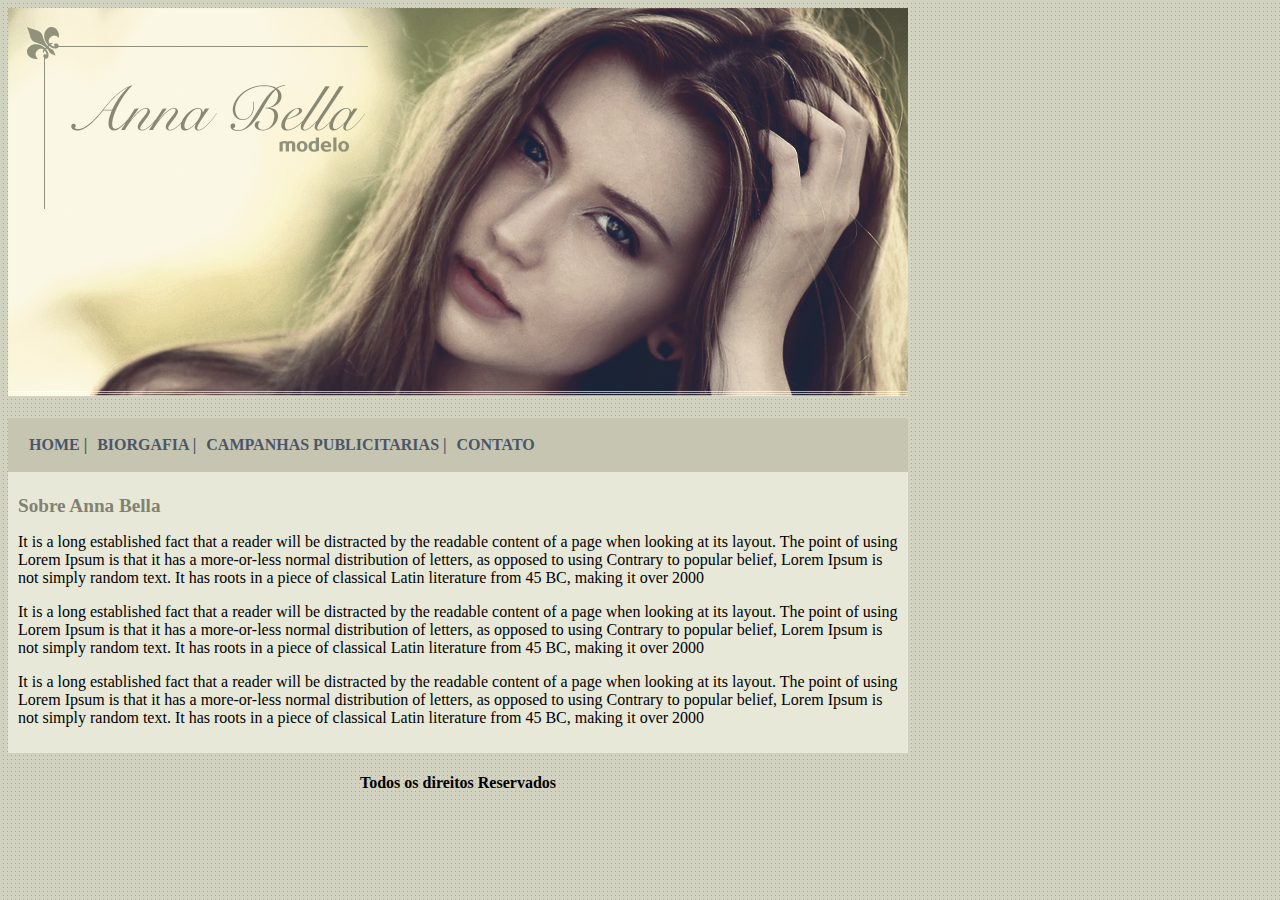
<file: index.html>
<!DOCTYPE html>
<html>
<head>
	<title>Anna Bellsa Oficial</title>
	<meta charset="utf-8">
	
	<link rel="stylesheet" type="text/css" href="estilo.css">
	

</head>
<body>
		<div id="principal">

			<img src="imagens/capa.png"> <br> <br>
		
		<div id="menu">	

			<a href="index.html">HOME |</a>
			<a href="biografia.html">BIORGAFIA |</a>
			<a href="campanhas-publicitaria.html">CAMPANHAS PUBLICITARIAS |</a>
			<a href="contato.html">CONTATO</a>

		</div>

		<div id="conteudo"><!-- começo conteudo -->

			<h1>Sobre Anna Bella</h1>

			<p>It is a long established fact that a reader will be distracted by the readable content of a page when looking at its layout. The point of using Lorem Ipsum is that it has a more-or-less normal distribution of letters, as opposed to using Contrary to popular belief, Lorem Ipsum is not simply random text. It has roots in a piece of classical Latin literature from 45 BC, making it over 2000 </p>

			<p>It is a long established fact that a reader will be distracted by the readable content of a page when looking at its layout. The point of using Lorem Ipsum is that it has a more-or-less normal distribution of letters, as opposed to using Contrary to popular belief, Lorem Ipsum is not simply random text. It has roots in a piece of classical Latin literature from 45 BC, making it over 2000 </p>

			<p>It is a long established fact that a reader will be distracted by the readable content of a page when looking at its layout. The point of using Lorem Ipsum is that it has a more-or-less normal distribution of letters, as opposed to using Contrary to popular belief, Lorem Ipsum is not simply random text. It has roots in a piece of classical Latin literature from 45 BC, making it over 2000</p>			
		</div> <!-- fim conteudo -->

		<div id="rodape">
			<h4 >Todos os direitos Reservados</h4>
		</div>

	</div>


</body>
</html>
</file>
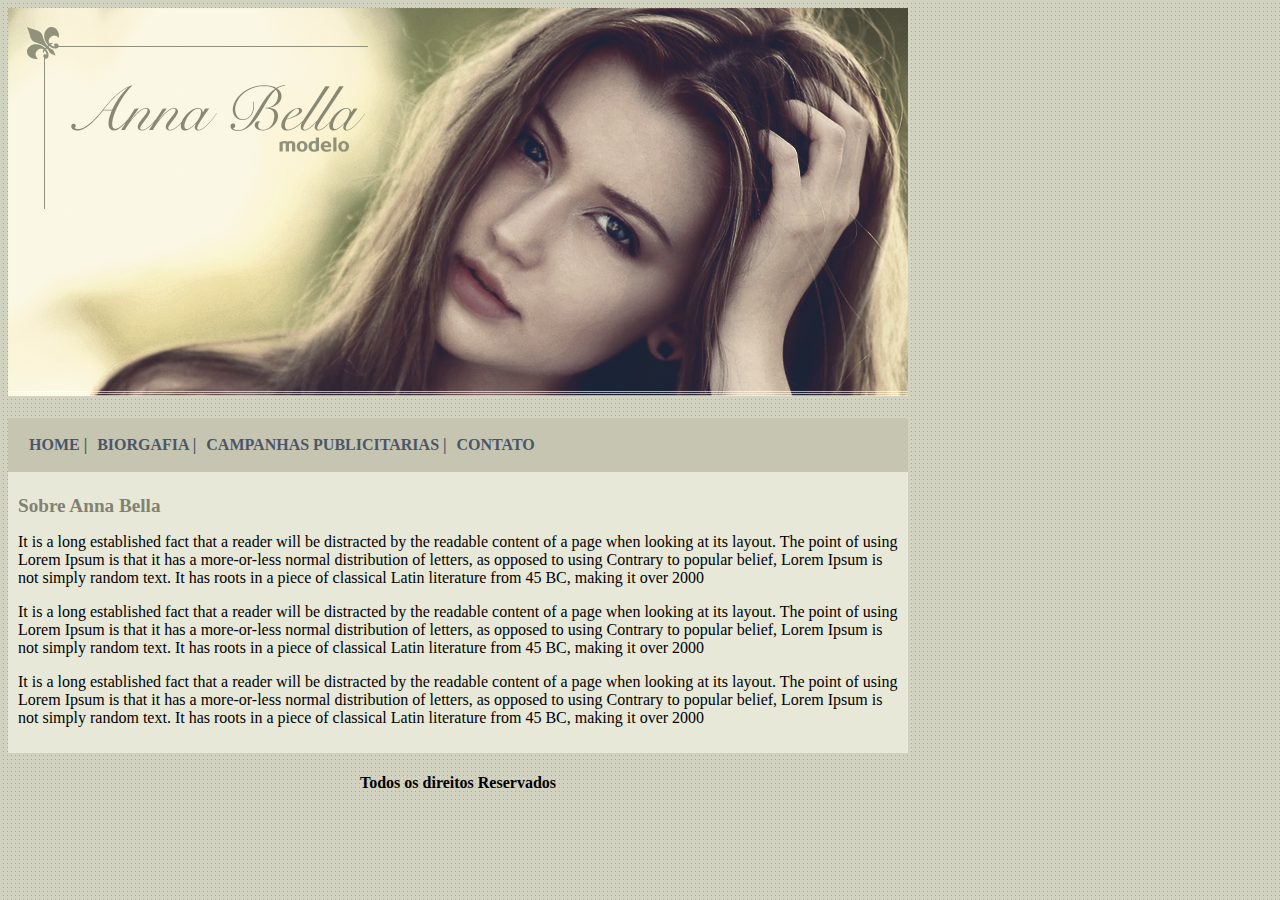
<file: biografia.html>
<!DOCTYPE html>
<html>
<head>
	<title>Anna Bellsa Biografia</title>
	<meta charset="utf-8">
	
	<link rel="stylesheet" type="text/css" href="estilo.css">
	

</head>
<body>
		<div id="principal">

			<img src="imagens/capa.png"> <br> <br>
		
		<div id="menu">	

			<a href="index.html">HOME |</a>
			<a href="biografia.html">BIORGAFIA |</a>
			<a href="campanhas-publicitaria.html">CAMPANHAS PUBLICITARIAS |</a>
			<a href="contato.html">CONTATO</a>

		</div>

		<div id="conteudo"><!-- começo conteudo -->

			<h1>Sobre Anna Bella</h1>

			<p>It is a long established fact that a reader will be distracted by the readable content of a page when looking at its layout. The point of using Lorem Ipsum is that it has a more-or-less normal distribution of letters, as opposed to using Contrary to popular belief, Lorem Ipsum is not simply random text. It has roots in a piece of classical Latin literature from 45 BC, making it over 2000 </p>

			<p>It is a long established fact that a reader will be distracted by the readable content of a page when looking at its layout. The point of using Lorem Ipsum is that it has a more-or-less normal distribution of letters, as opposed to using Contrary to popular belief, Lorem Ipsum is not simply random text. It has roots in a piece of classical Latin literature from 45 BC, making it over 2000 </p>

			<p>It is a long established fact that a reader will be distracted by the readable content of a page when looking at its layout. The point of using Lorem Ipsum is that it has a more-or-less normal distribution of letters, as opposed to using Contrary to popular belief, Lorem Ipsum is not simply random text. It has roots in a piece of classical Latin literature from 45 BC, making it over 2000</p>			
		</div> <!-- fim conteudo -->

		<div id="rodape">
			<h4 >Todos os direitos Reservados</h4>
		</div>

	</div>


</body>
</html>
</file>
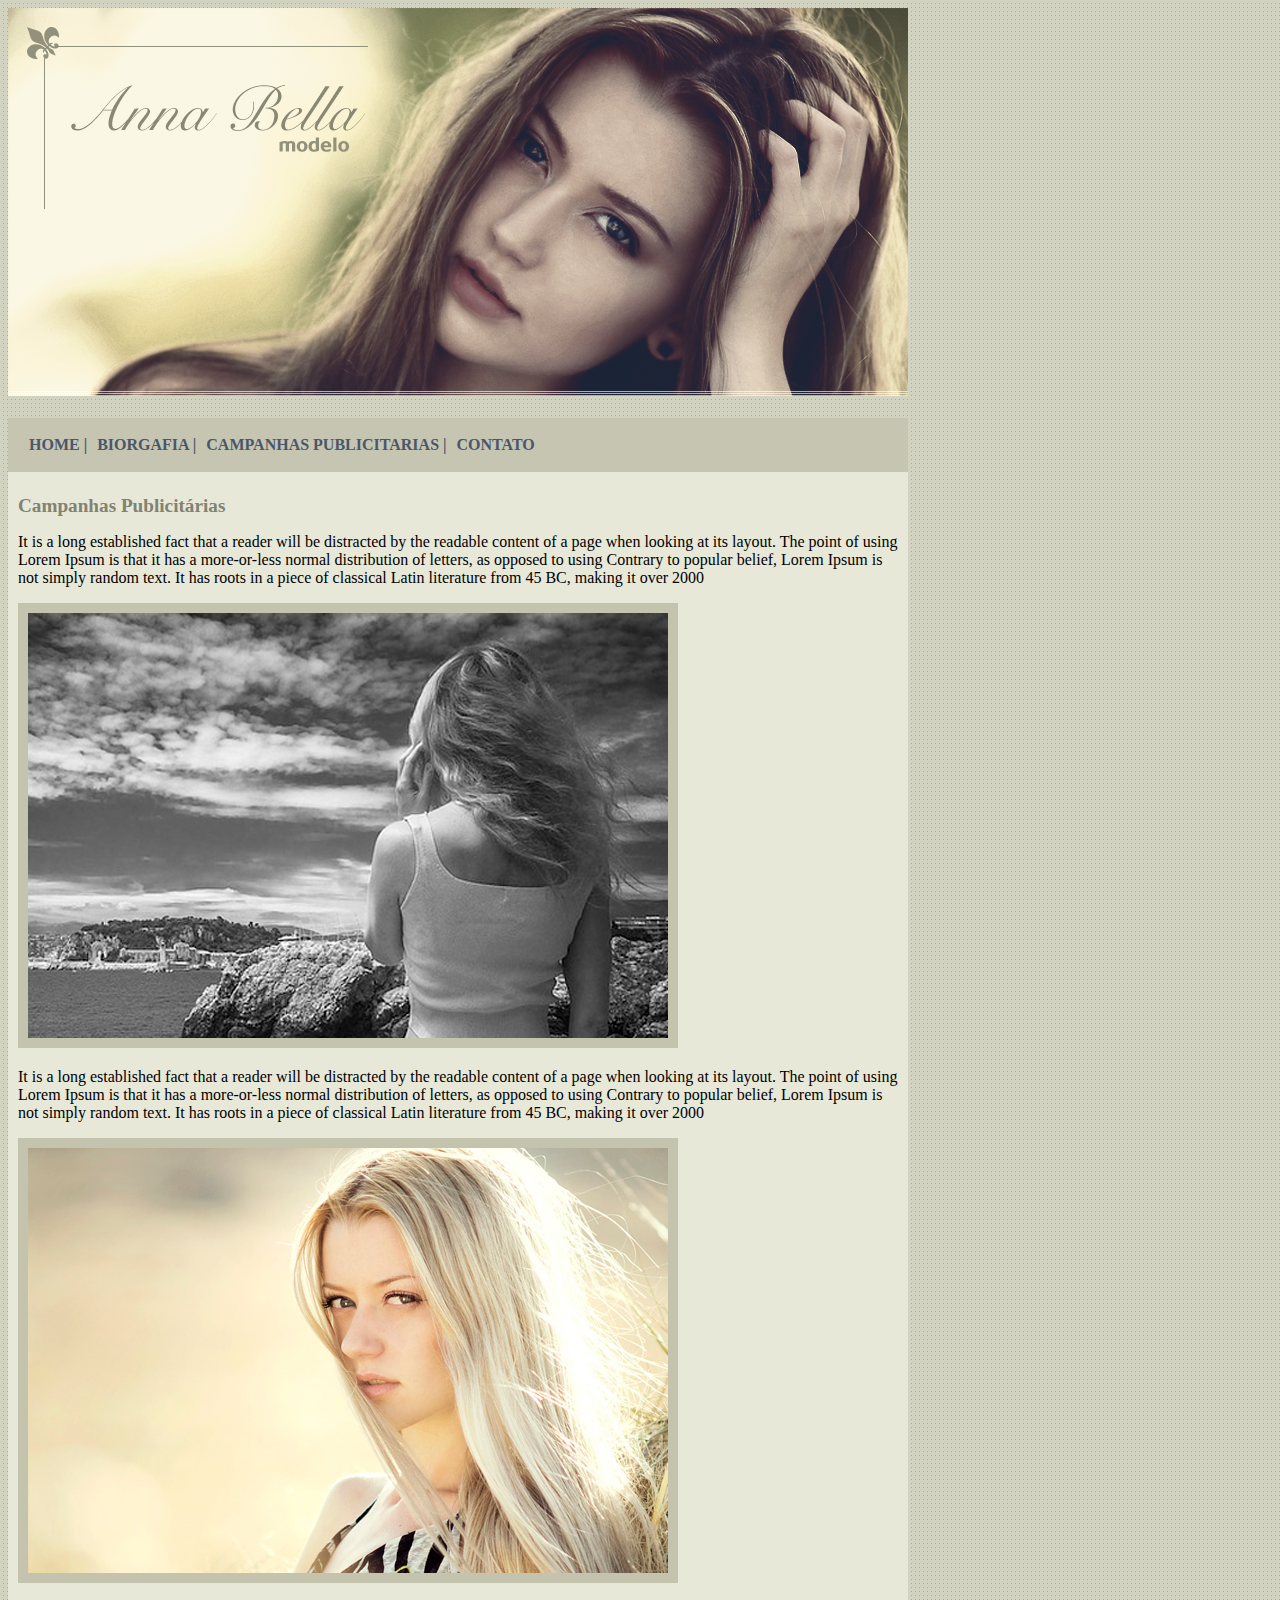
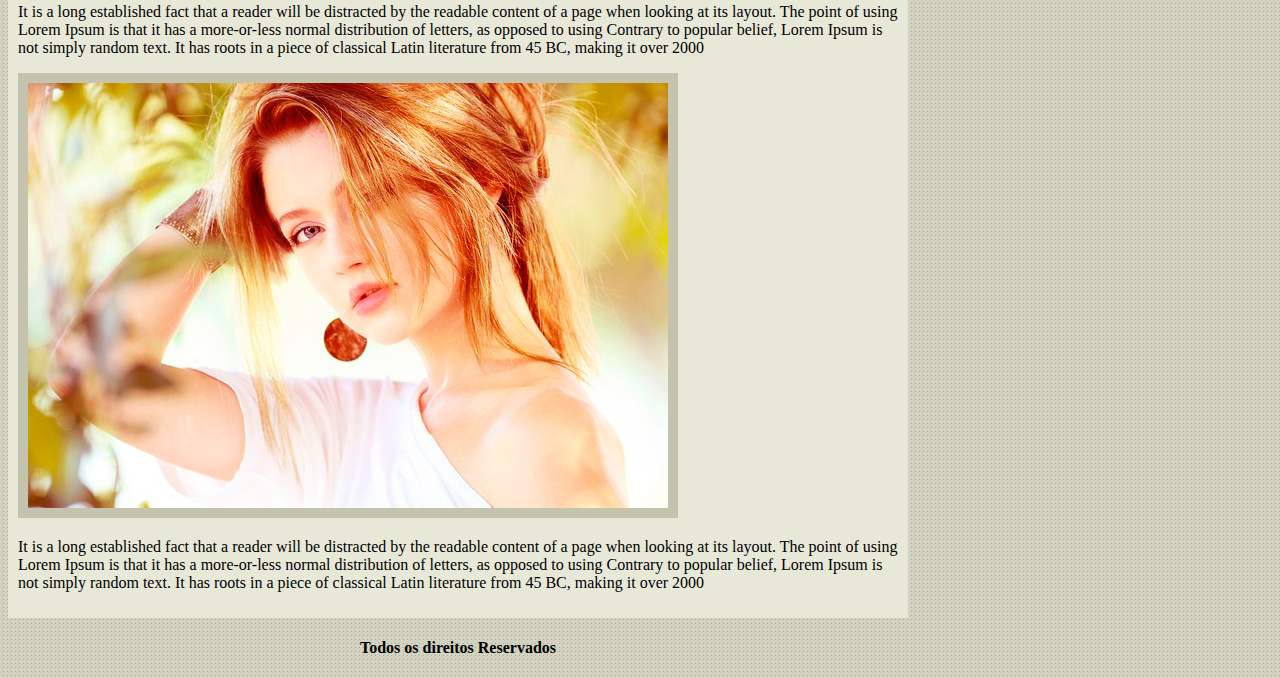
<file: campanhas-publicitaria.html>
<!DOCTYPE html>
<html>
<head>
	<title>Campanha Publicitárias</title>
	<meta charset="utf-8">
	
	<link rel="stylesheet" type="text/css" href="estilo.css">
	

</head>
<body>
		<div id="principal">

			<img src="imagens/capa.png"> <br> <br>
		
		<div id="menu">	

			<a href="index.html">HOME |</a>
			<a href="biografia.html">BIORGAFIA |</a>
			<a href="campanhas-publicitaria.html">CAMPANHAS PUBLICITARIAS |</a>
			<a href="contato.html">CONTATO</a>

		</div>

		<div id="conteudo"><!-- começo conteudo -->

			<h1>Campanhas Publicitárias</h1>

			<p>It is a long established fact that a reader will be distracted by the readable content of a page when looking at its layout. The point of using Lorem Ipsum is that it has a more-or-less normal distribution of letters, as opposed to using Contrary to popular belief, Lorem Ipsum is not simply random text. It has roots in a piece of classical Latin literature from 45 BC, making it over 2000 </p>

			<img src="imagens/foto1.png" class="img-campanha">

			<p>It is a long established fact that a reader will be distracted by the readable content of a page when looking at its layout. The point of using Lorem Ipsum is that it has a more-or-less normal distribution of letters, as opposed to using Contrary to popular belief, Lorem Ipsum is not simply random text. It has roots in a piece of classical Latin literature from 45 BC, making it over 2000 </p>

			<img src="imagens/foto2.png" class="img-campanha">

			<p>It is a long established fact that a reader will be distracted by the readable content of a page when looking at its layout. The point of using Lorem Ipsum is that it has a more-or-less normal distribution of letters, as opposed to using Contrary to popular belief, Lorem Ipsum is not simply random text. It has roots in a piece of classical Latin literature from 45 BC, making it over 2000</p>

			<img src="imagens/foto3.png" class="img-campanha">

			<p>It is a long established fact that a reader will be distracted by the readable content of a page when looking at its layout. The point of using Lorem Ipsum is that it has a more-or-less normal distribution of letters, as opposed to using Contrary to popular belief, Lorem Ipsum is not simply random text. It has roots in a piece of classical Latin literature from 45 BC, making it over 2000</p>			
		</div> <!-- fim conteudo -->

		<div id="rodape">
			<h4 >Todos os direitos Reservados</h4>
		</div>

	</div>


</body>
</html>
</file>
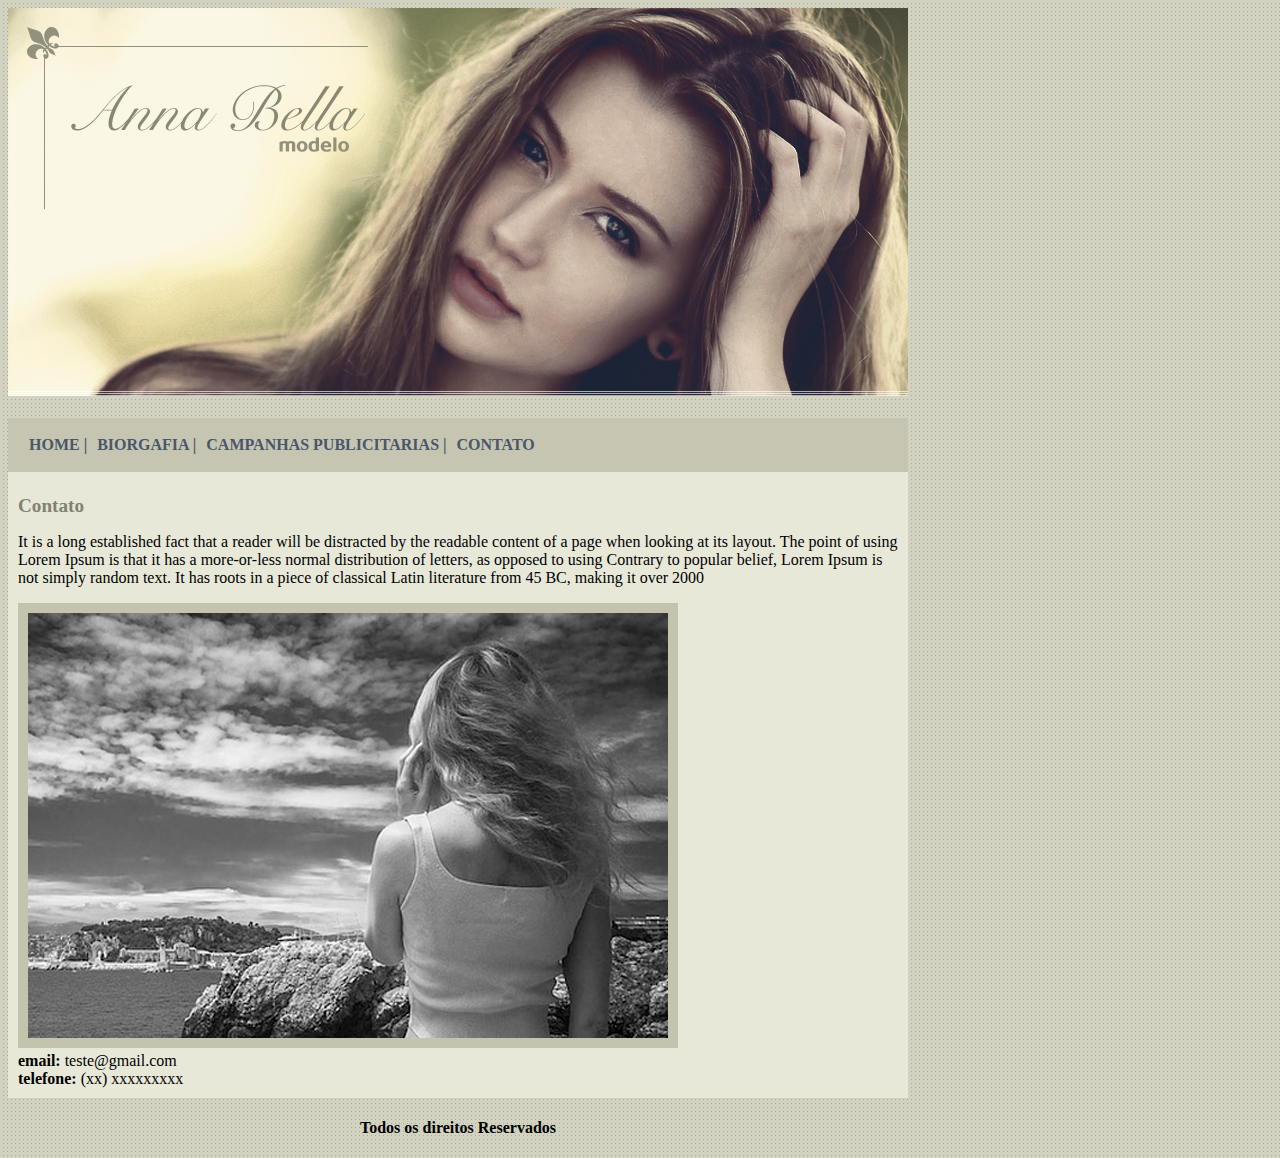
<file: contato.html>
<!DOCTYPE html>
<html>
<head>
	<title>Contato</title>
	<meta charset="utf-8">
	
	<link rel="stylesheet" type="text/css" href="estilo.css">
	

</head>
<body>
		<div id="principal">

			<img src="imagens/capa.png"> <br> <br>
		
		<div id="menu">	

			<a href="index.html">HOME |</a>
			<a href="biografia.html">BIORGAFIA |</a>
			<a href="campanhas-publicitaria.html">CAMPANHAS PUBLICITARIAS |</a>
			<a href="contato.html">CONTATO</a>

		</div>

		<div id="conteudo"><!-- começo conteudo -->

			<h1>Contato</h1>

			<p>It is a long established fact that a reader will be distracted by the readable content of a page when looking at its layout. The point of using Lorem Ipsum is that it has a more-or-less normal distribution of letters, as opposed to using Contrary to popular belief, Lorem Ipsum is not simply random text. It has roots in a piece of classical Latin literature from 45 BC, making it over 2000 </p>

			<img src="imagens/foto1.png" class="img-campanha">

			<div>
			<strong>email:</strong> 
			teste@gmail.com <br>
			<strong>telefone: </strong>
			 (xx) xxxxxxxxx			
			</div>
		</div> <!-- fim conteudo -->

		<div id="rodape">
			<h4 >Todos os direitos Reservados</h4>
		</div>

	</div>


</body>
</html>
</file>
<file: estilo.css>
body {
	background: #d2d2c1 url('imagens/fundo.png');
	font: : 16px Ariel, Helvetica, sans-serif;
}

#principal {
	width: 900px;
}

#menu {
	background: #c5c5b2;
	padding: 18px;
}

a {
	color: #4b566a;
	text-decoration: none;
	font-weight: bold;
	padding: 3px;
}

#conteudo {
	background: #e8e8d9;
	padding: 10px;
}
#rodape {
	text-align: center;
}

.centralizar{
	text-align: center;
}
h1{
	color: #828271;
	font-size: 1.2em;
}
.img-campanha {
	border: 10px solid #c3c3ae;
}
</file>
